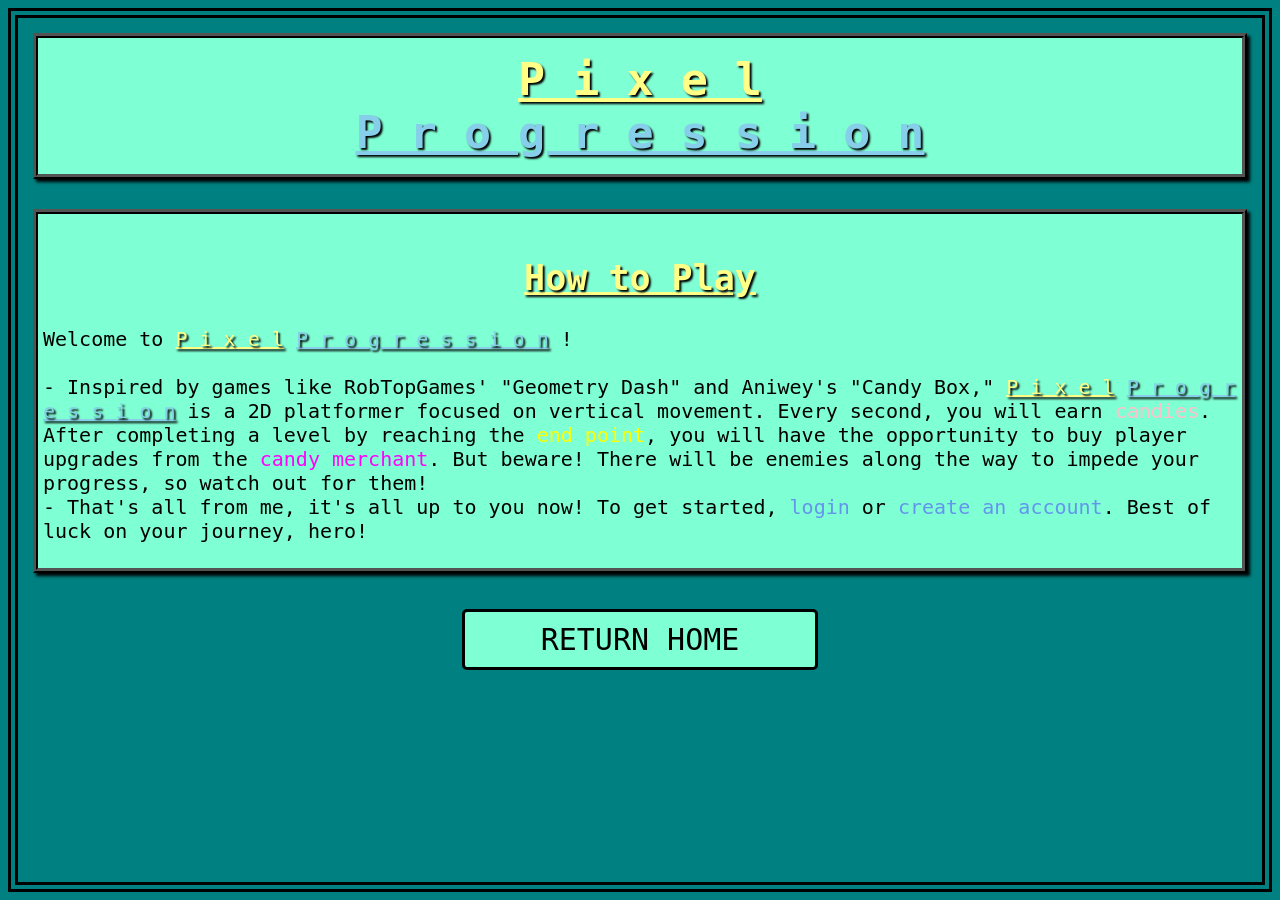
<file: htp.html>
<html>
	<head>
		<title>How to Play</title>
        <link rel="icon" type="image/png" href="conceptlogo.png">
        <link rel="stylesheet" href="style_htp.css">
	</head>

	<body style="background-color: teal; border: 10px double black; padding: 15px">

        <audio id="sfx_hover" src="assets/sfx_btn_hover.mp3" preload="auto"></audio>

        <h1>
            <u style="color: rgb(255, 255, 135); text-shadow: 2px 2px 2px black">
                <span style="color: rgb(255, 255, 135); border-bottom: none; text-shadow: 2px 2px 2px black">P i x e l</span><br>
            </u>
            <u style="color: skyblue; text-shadow: 2px 2px 2px black">
                <span style="color: skyblue; border-bottom: none; text-shadow: 2px 2px 2px black">P r o g r e s s i o n</span>
            </u>
        </h1>


        <div style="background-color: aquamarine; border: 5px black ridge; padding: 5px; box-shadow: 3px 3px 3px black;">
            <h2><u style="color: rgb(255, 255, 135); text-shadow: 2px 2px 2px black">How to Play</u></h2>

            <p style="font-family: monospace; font-size: 20px">
                Welcome to 
                <span id="title1">
                    <u style="color: rgb(255, 255, 135); text-shadow: 2px 2px 2px black">P i x e l</u>
                </span> 
                <span id="title2">
                    <u style="color: skyblue; text-shadow: 2px 2px 2px black">P r o g r e s s i o n</u>
                </span>
                !
                <br><br>
                
                - Inspired by games like RobTopGames' "Geometry Dash" and Aniwey's "Candy Box," 
                <span id="title1">
                    <u style="color: rgb(255, 255, 135); text-shadow: 2px 2px 2px black">P i x e l</u>
                </span>
                <span id="title2">
                    <u style="color: skyblue; text-shadow: 2px 2px 2px black">P r o g r e s s i o n</u>
                </span>
                is a 
                2D platformer focused on vertical movement. Every second, you will earn
                <span style="color: pink">candies</span>. After completing a level
                by reaching the <span style="color: yellow">end point</span>, you will have the opportunity to
                buy player upgrades from the <span style="color: magenta">candy merchant</span>. But beware! There will be
                enemies along the way to impede your progress, so watch out for them!
                <br>
                - That's all from me, it's all up to you now! To get started, <span style="color: cornflowerblue">login</span> or
                <span style="color: cornflowerblue">create an account</span>. Best of luck on your journey, hero!
            </p>
        </div>



        <br><br>

        <div style="display: flex; justify-content: center; align-items: center">
            <a href="home.php" class="button" style="border: 3px solid black">RETURN HOME</a>
        </div>


        <script>
            let homeButton = document.getElementsByClassName("button")[0];
            let sfxHover = document.getElementById("sfx_hover");

            
            homeButton.addEventListener("mouseover", function() {
                homeButton.style.backgroundColor = "rgb(255, 255, 135)";
                sfxHover.currentTime = 0;
                sfxHover.play();
            });

            homeButton.addEventListener("mouseout", function() {
                homeButton.style.backgroundColor = "aquamarine";
            });


            

        </script>
	</body>
</html>
</file>
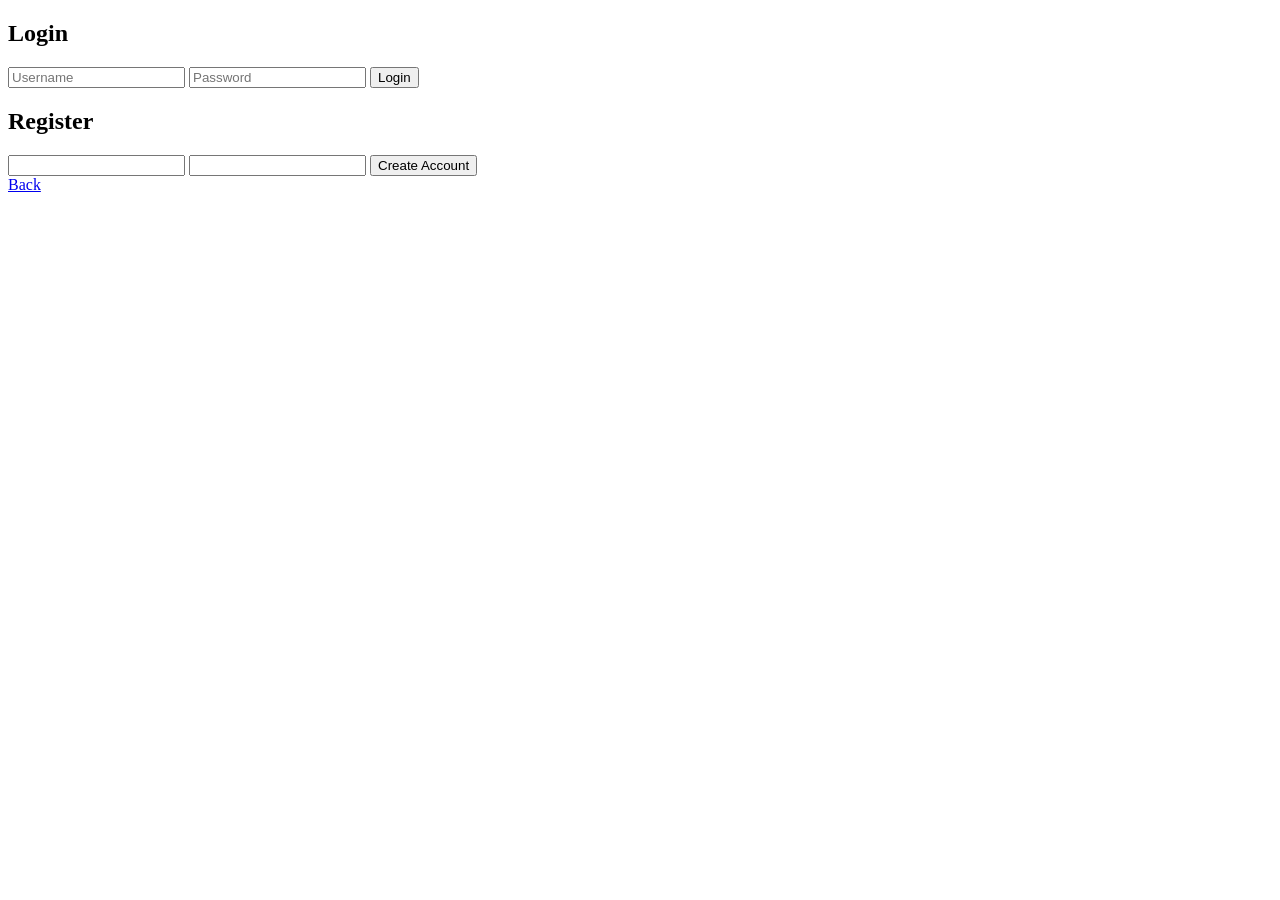
<file: login.html>
<!DOCTYPE html>
<html>
<head>
    <title>Login</title>
</head>
<body>

<h2>Login</h2>
<form method="POST" action="login.php">
    <input name="username" placeholder="Username" required>
    <input type="password" name="password" placeholder="Password" required>
    <button type="submit">Login</button>
</form>

<h2>Register</h2>
<form method="POST" action="register.php">
    <input name="username" required>
    <input type="password" name="password" required>
    <button type="submit">Create Account</button>
</form>

<a href="home.php">Back</a>

</body>
</html>
</file>
<file: style_htp.css>
h1 {
    border: 5px black ridge;
    padding: 15px;
    text-align: center;
    background-color: aquamarine;
    font-family: monospace;
    box-shadow: 3px 3px 3px black;
    font-size: 45;
}

h2 {
    position: relative;
    
    padding-top: 10px;
    text-align: center;

    font-family: monospace;
    font-size: 35;

    color: rgb(255, 255, 135);
    text-shadow: 2px 2px 2px black;
}

table {
    border: 2px dashed black;
    padding: 5px;
    background-color: rgb(255, 255, 135);
}

img {
    border: 8px ridge white;
    padding: 2px;
    width: 100px;
    background-color: mediumseagreen;
    box-shadow: 3px 3px 3px black;
}

#title1 {
    color: rgb(255, 255, 135); 
    border-bottom: none; 
    text-shadow: 2px 2px 2px black;
}

#title2 {
    color: skyblue; 
    border-bottom: none; 
    text-shadow: 2px 2px 2px black;
}

.button {
    background-color: aquamarine;
    border: 5px ridge black;
    border-radius: 5px;
    border-width: 2px;

    color: black;
    font-size: 30px;
    font-family: monospace;
    text-decoration: none;
    text-align: center;

    padding-top: 10px;
    padding-bottom: 10px;
    width: 350px;
}
</file>
